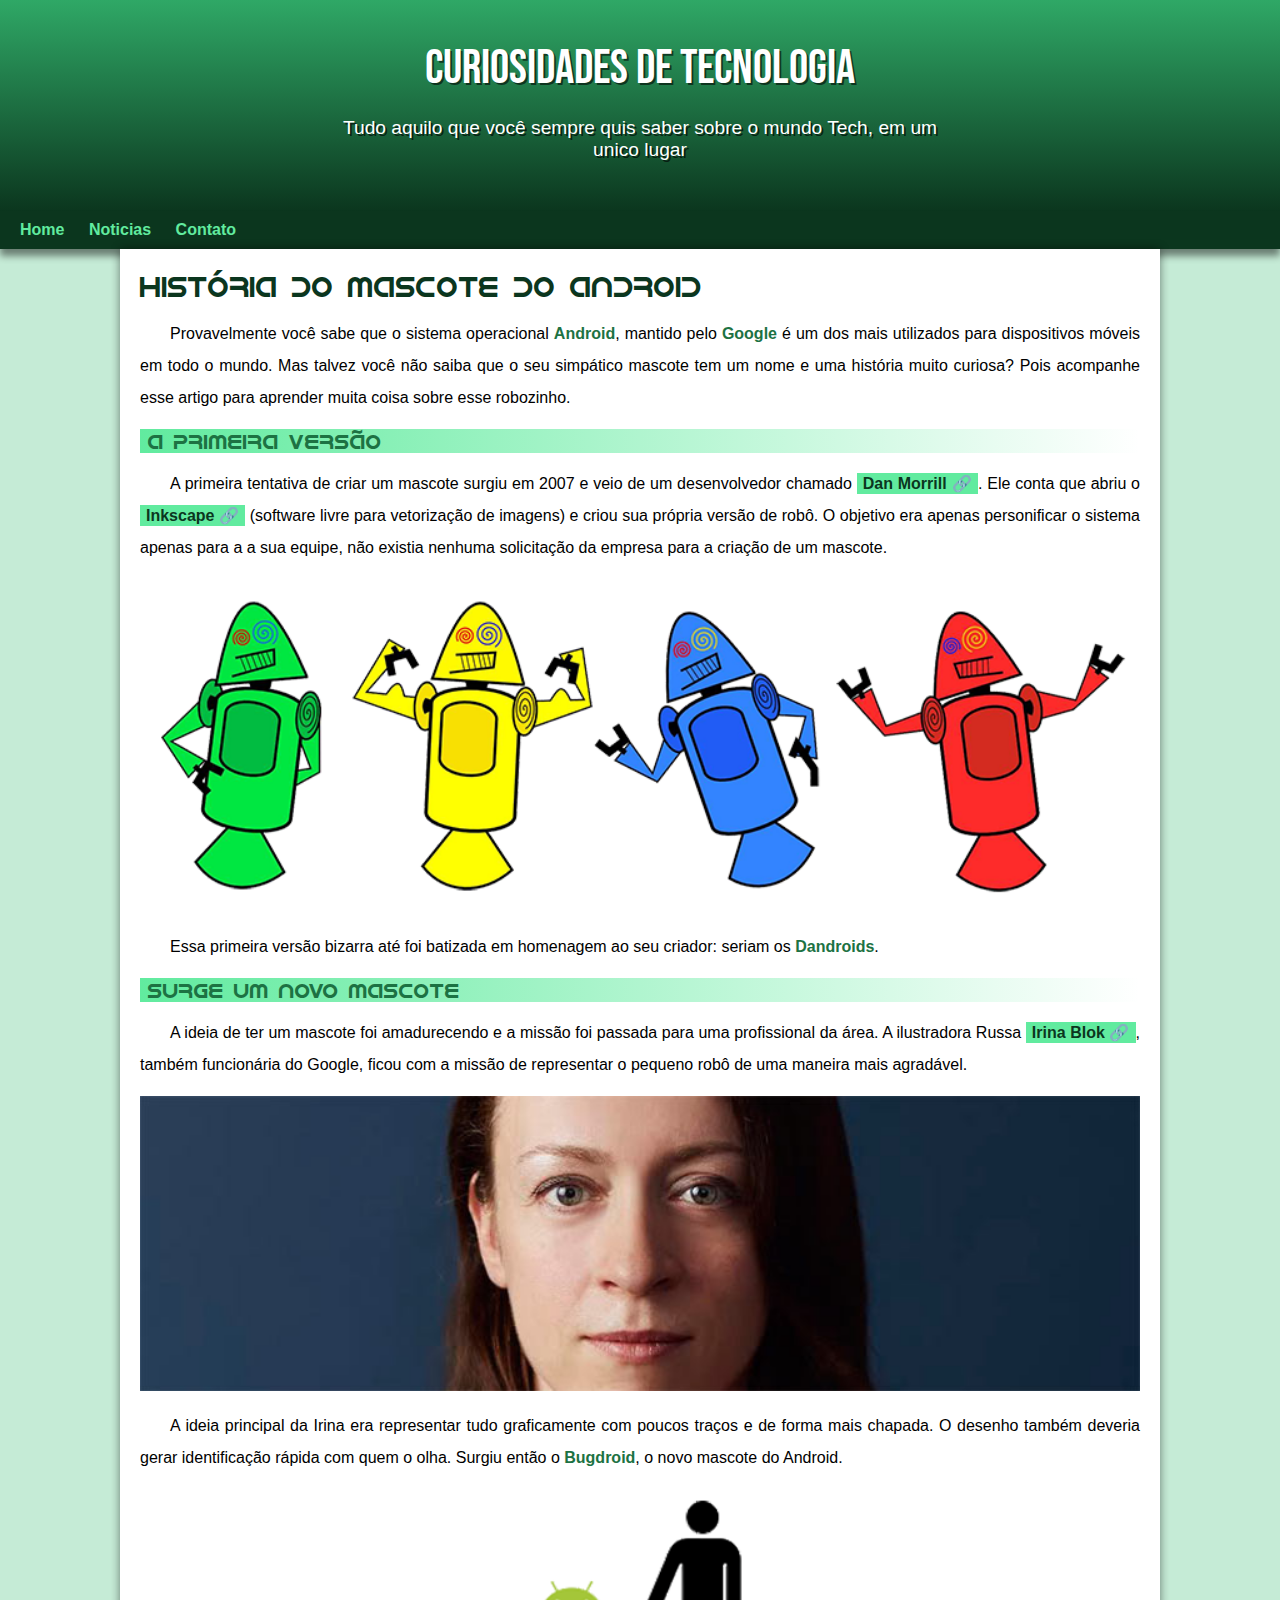
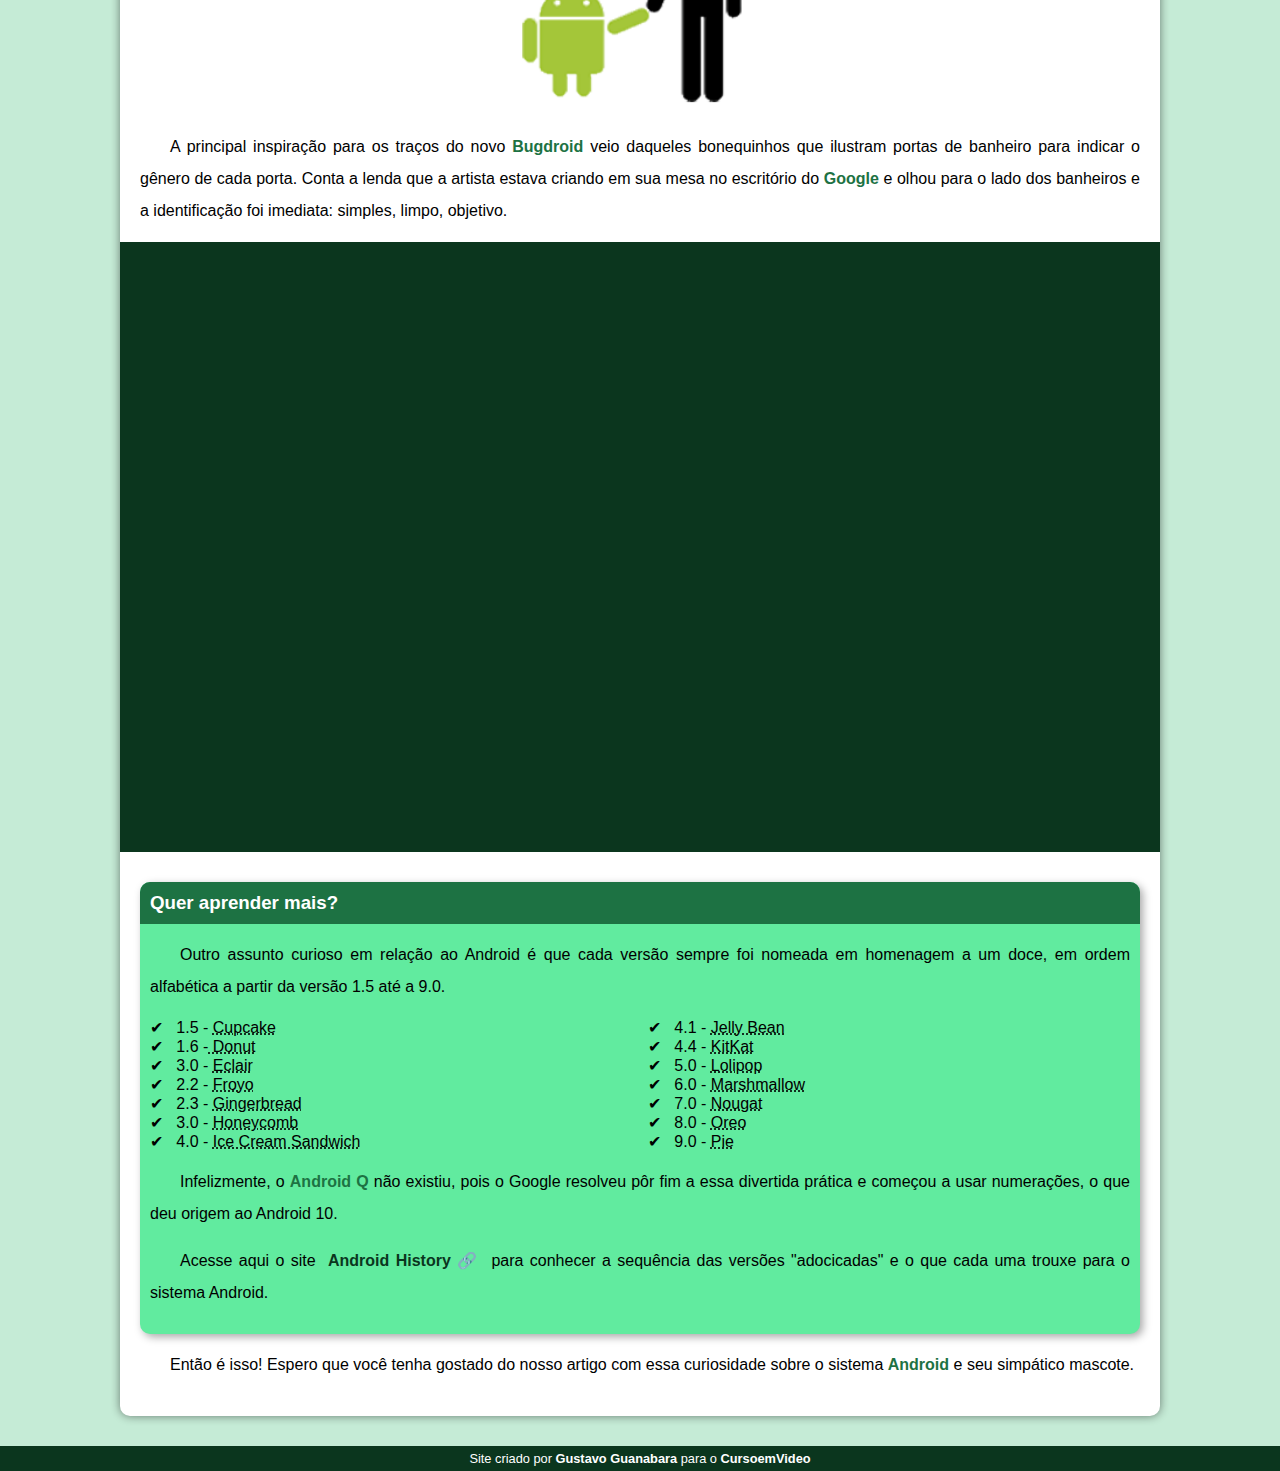
<file: index.html>
<!DOCTYPE html>
<html lang="en">
<head>
    <meta charset="UTF-8">
    <meta name="viewport" content="width=device-width, initial-scale=1.0">
    <title>Como surgiu o mascote do Android</title>
    <link rel="shortcut icon" href="imagens/favicon.ico" type="image/x-icon">
    <link rel="stylesheet" href="style/style.css">
</head>
<body>
    <header>
        <h1>Curiosidades de Tecnologia</h1>
        <p>Tudo aquilo que você sempre quis saber sobre o mundo Tech, em um unico lugar</p>
    </header>
    <nav>
        <a href="#">Home</a>
        <a href="#">Noticias</a>
        <a href="#">Contato</a>
    </nav>
    <main>
        <article>
            <h1>História do Mascote do Android</h1>

            <p>Provavelmente você sabe que o sistema operacional <strong>Android</strong>, mantido pelo <strong>Google</strong> é um dos mais utilizados para dispositivos móveis em todo o mundo. Mas talvez você não saiba que o seu simpático mascote tem um nome e uma história muito curiosa? Pois acompanhe esse artigo para aprender muita coisa sobre esse robozinho.</p>

            <h2>A primeira versão</h2>

            <p>A primeira tentativa de criar um mascote surgiu em 2007 e veio de um desenvolvedor chamado <a href="https://androidcommunity.com/dan-morrill-shows-us-the-android-mascot-that-almost-was-20130103/" target="_blank" class="externo">Dan Morrill</a>. Ele conta que abriu o <a href="https://inkscape.org/pt-br/" target="_blank" class="externo">Inkscape</a> (software livre para vetorização de imagens) e criou sua própria versão de robô. O objetivo era apenas personificar o sistema apenas para a a sua equipe, não existia nenhuma solicitação da empresa para a criação de um mascote.</p>

            <picture>
                <source media="(max-width: 670px)" srcset="imagens/dan-droids-pq.png">
                <img src="imagens/dan-droids.png" alt="Primeiro mascote do Android">
            </picture>

            <p>Essa primeira versão bizarra até foi batizada em homenagem ao seu criador: seriam os <strong>Dandroids</strong>.</p>

            <h2>Surge um novo mascote</h2>

            <p>A ideia de ter um mascote foi amadurecendo e a missão foi passada para uma profissional da área. A ilustradora Russa <a href="https://www.irinablok.com/android" target="_blank" class="externo">Irina Blok</a>, também funcionária do Google, ficou com a missão de representar o pequeno robô de uma maneira mais agradável.</p>

            <picture>
                <source media="(max-width: 670px)" srcset="imagens/irina-blok-pq.jpg">
                <img src="imagens/irina-blok.jpg" alt="irina Blok, criadora do Bugdroid">
            </picture>

            <p>A ideia principal da Irina era representar tudo graficamente com poucos traços e de forma mais chapada. O desenho também deveria gerar identificação rápida com quem o olha. Surgiu então o <strong>Bugdroid</strong>, o novo mascote do Android.</p>

            <img src="imagens/bugdroid.png" class="pequena" alt="Bugdroid">

            <p>A principal inspiração para os traços do novo <strong>Bugdroid</strong> veio daqueles bonequinhos que ilustram portas de banheiro para indicar o gênero de cada porta. Conta a lenda que a artista estava criando em sua mesa no escritório do <strong>Google</strong> e olhou para o lado dos banheiros e a identificação foi imediata: simples, limpo, objetivo.</p>

            <div class="video">
                <iframe width="560" height="315" src="https://www.youtube.com/embed/l2UDgpLz20M?si=f30sqeN3L5aflovc" title="YouTube video player" frameborder="0" allow="accelerometer; autoplay; clipboard-write; encrypted-media; gyroscope; picture-in-picture; web-share" allowfullscreen></iframe>
            </div>
            
            <aside>
                <h3>Quer aprender mais?</h3>

                <p>Outro assunto curioso em relação ao Android é que cada versão sempre foi nomeada em homenagem a um doce, em ordem alfabética a partir da versão 1.5 até a 9.0.</p>

                <ul>
                    <li>
                        1.5 - <abbr title="Bolo de Copo">Cupcake</abbr>
                    </li>
                    <li>
                        1.6 -<abbr title="Rosquinha"> Donut</abbr>
                    </li>
                    <li>
                        3.0 - <abbr title="Bomba">Eclair</abbr>
                    </li>
                    <li>
                        2.2 - <abbr title="Iogurte Congelado">Froyo</abbr>
                    </li>
                    <li>
                        2.3 - <abbr title="Biscoito de Gengibre">Gingerbread</abbr>
                    </li>
                    <li>
                        3.0 - <abbr title="Favo de Mel">Honeycomb</abbr>
                    </li>
                    <li>
                        4.0 - <abbr title="Sanduiche de Sorvete">Ice Cream Sandwich</abbr>
                    </li>
                    <li>
                        4.1 - <abbr title="Jujuba">Jelly Bean</abbr>
                    </li>
                    <li>
                        4.4 - <abbr title="KitKat">KitKat</abbr>
                    </li>
                    <li>
                        5.0 - <abbr title="Pirulito">Lolipop</abbr>
                    </li>
                    <li>
                        6.0 - <abbr title="Marshmallow">Marshmallow</abbr>
                    </li>
                    <li>
                        7.0 - <abbr title="Torrone">Nougat</abbr>
                    </li>
                    <li>
                        8.0 - <abbr title="Oreo">Oreo</abbr>
                    </li>
                    <li>
                        9.0 - <abbr title="Torta">Pie</abbr>
                    </li>
                </ul>

                <p>Infelizmente, o <strong>Android Q</strong> não existiu, pois o Google resolveu pôr fim a essa divertida prática e começou a usar numerações, o que deu origem ao Android 10.</p>

                <p>Acesse aqui o site <a href="https://www.android.com/intl/pt-BR_br/history/" target="_blank" class="externo">Android History</a> para conhecer a sequência das versões "adocicadas" e o que cada uma trouxe para o sistema Android.</p>
            </aside>
            
            <p>Então é isso! Espero que você tenha gostado do nosso artigo com essa curiosidade sobre o sistema <strong>Android</strong> e seu simpático mascote.</p>
        </article>
    </main>
    <footer>
        <p>Site criado por <a href="https://gustavoguanabara.github.io/" target="_blank">Gustavo Guanabara</a> para o <a href="https://www.youtube.com/cursoemvideo" target="_blank">CursoemVideo</a></p>
    </footer>
</body>
</html>
</file>
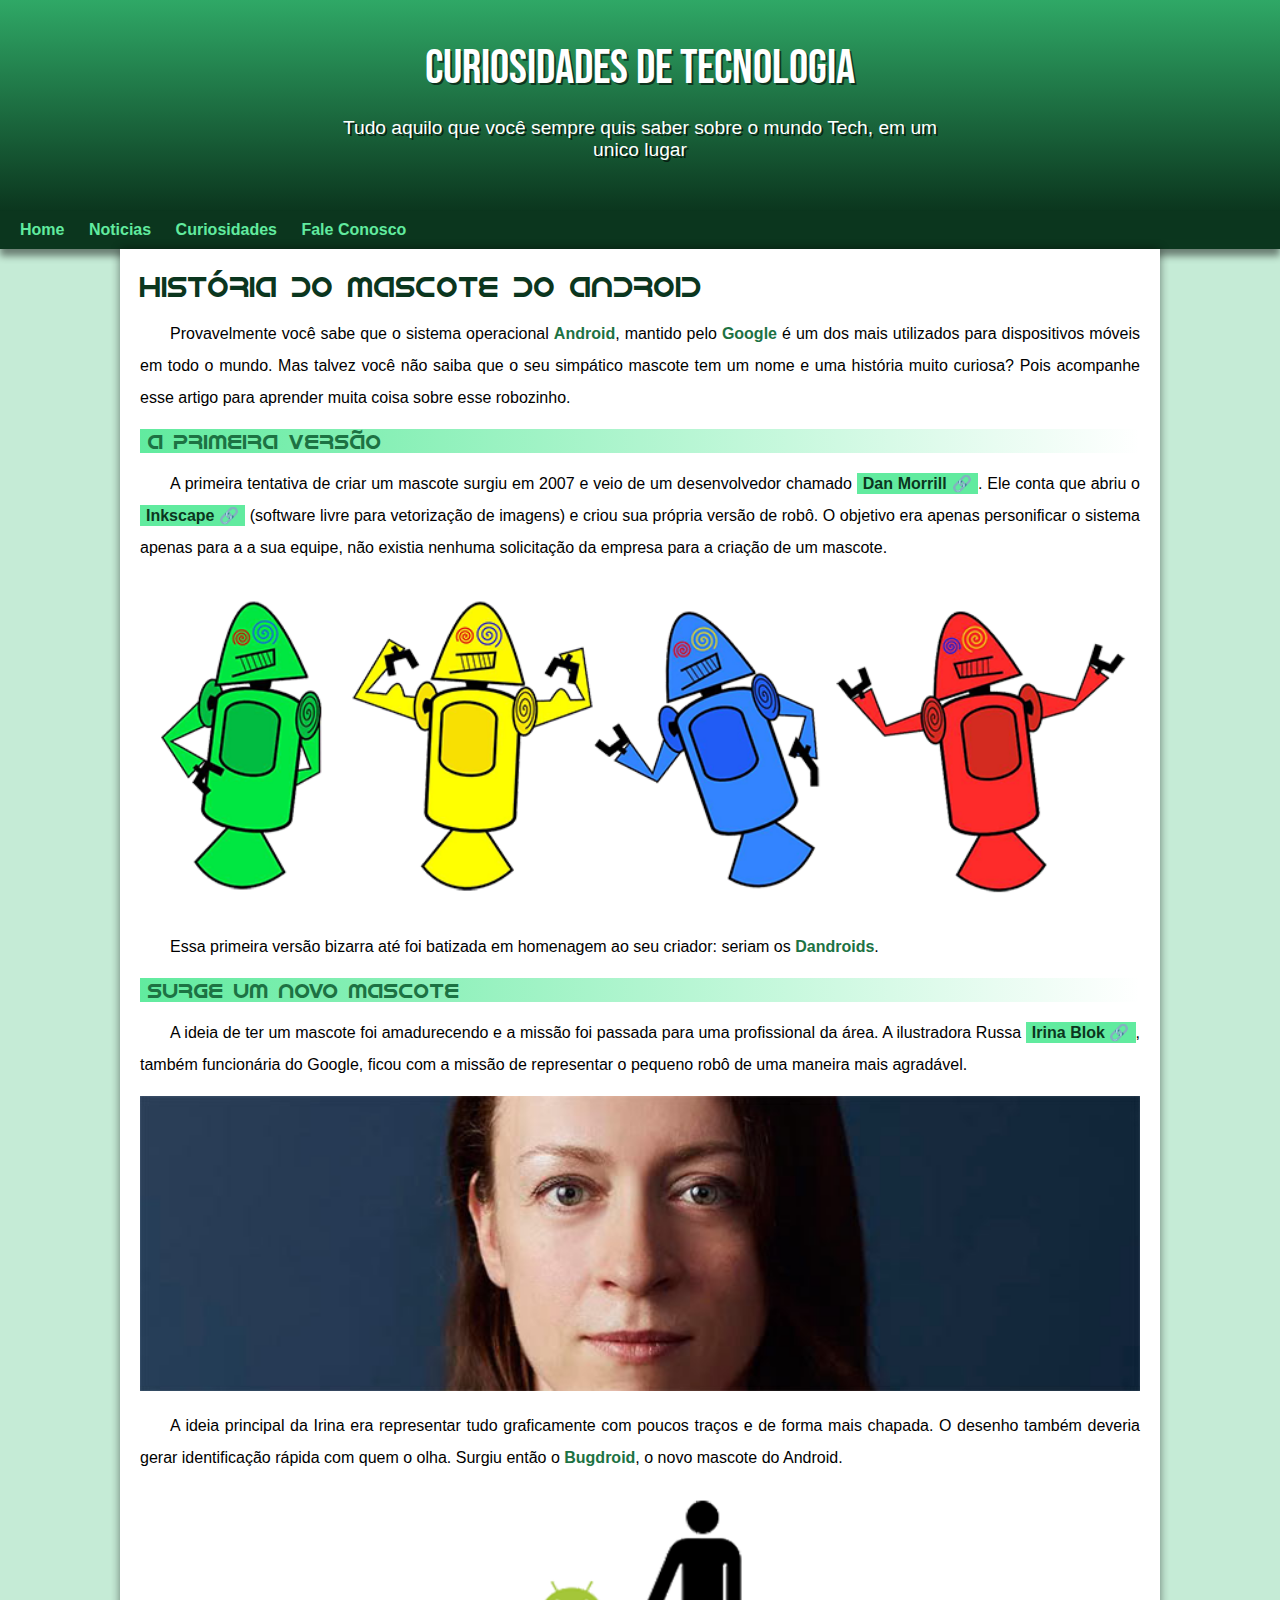
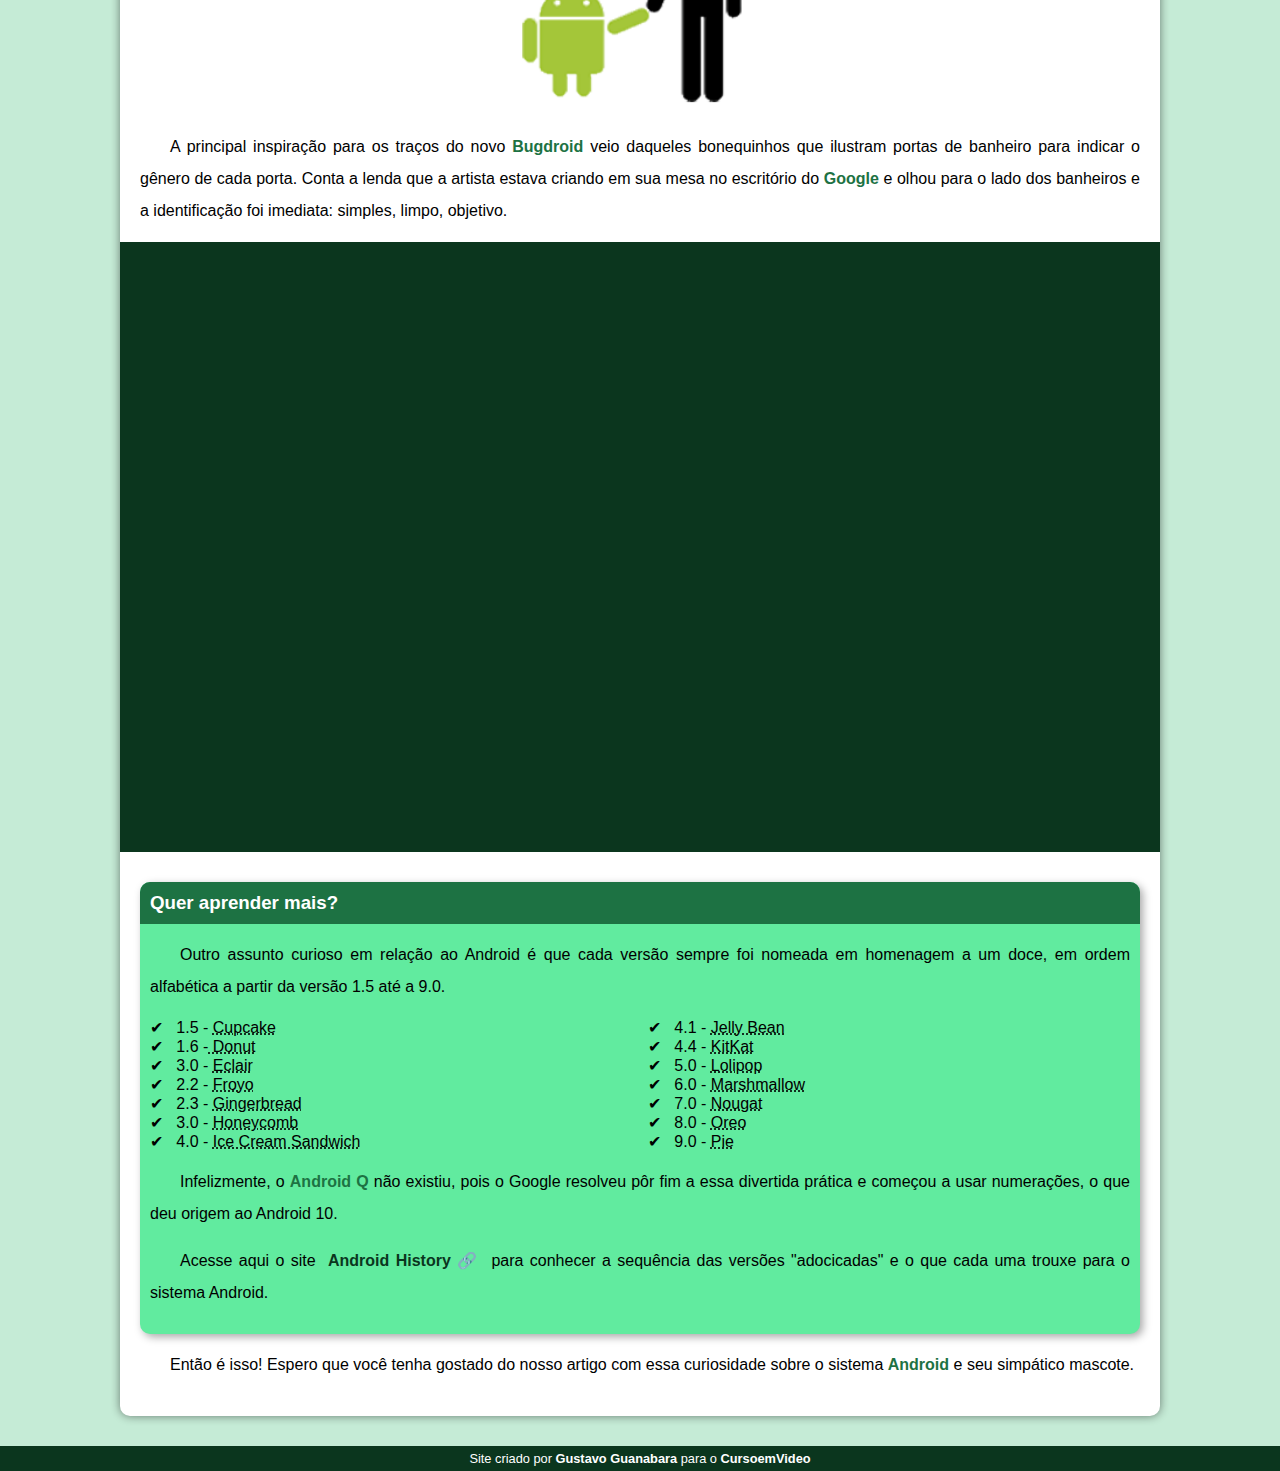
<file: android.html>
<!DOCTYPE html>
<html lang="en">
<head>
    <meta charset="UTF-8">
    <meta name="viewport" content="width=device-width, initial-scale=1.0">
    <title>Como surgiu o mascote do Android</title>
    <link rel="shortcut icon" href="imagens/favicon.ico" type="image/x-icon">
    <link rel="stylesheet" href="style/style.css">
</head>
<body>
    <header>
        <h1>Curiosidades de Tecnologia</h1>
        <p>Tudo aquilo que você sempre quis saber sobre o mundo Tech, em um unico lugar</p>
    </header>
    <nav>
        <a href="#">Home</a>
        <a href="#">Noticias</a>
        <a href="#">Curiosidades</a>
        <a href="#">Fale Conosco</a>
    </nav>
    <main>
        <article>
            <h1>História do Mascote do Android</h1>

            <p>Provavelmente você sabe que o sistema operacional <strong>Android</strong>, mantido pelo <strong>Google</strong> é um dos mais utilizados para dispositivos móveis em todo o mundo. Mas talvez você não saiba que o seu simpático mascote tem um nome e uma história muito curiosa? Pois acompanhe esse artigo para aprender muita coisa sobre esse robozinho.</p>

            <h2>A primeira versão</h2>

            <p>A primeira tentativa de criar um mascote surgiu em 2007 e veio de um desenvolvedor chamado <a href="https://androidcommunity.com/dan-morrill-shows-us-the-android-mascot-that-almost-was-20130103/" target="_blank" class="externo">Dan Morrill</a>. Ele conta que abriu o <a href="https://inkscape.org/pt-br/" target="_blank" class="externo">Inkscape</a> (software livre para vetorização de imagens) e criou sua própria versão de robô. O objetivo era apenas personificar o sistema apenas para a a sua equipe, não existia nenhuma solicitação da empresa para a criação de um mascote.</p>

            <picture>
                <source media="(max-width: 670px)" srcset="imagens/dan-droids-pq.png">
                <img src="imagens/dan-droids.png" alt="Primeiro mascote do Android">
            </picture>

            <p>Essa primeira versão bizarra até foi batizada em homenagem ao seu criador: seriam os <strong>Dandroids</strong>.</p>

            <h2>Surge um novo mascote</h2>

            <p>A ideia de ter um mascote foi amadurecendo e a missão foi passada para uma profissional da área. A ilustradora Russa <a href="https://www.irinablok.com/android" target="_blank" class="externo">Irina Blok</a>, também funcionária do Google, ficou com a missão de representar o pequeno robô de uma maneira mais agradável.</p>

            <picture>
                <source media="(max-width: 670px)" srcset="imagens/irina-blok-pq.jpg">
                <img src="imagens/irina-blok.jpg" alt="irina Blok, criadora do Bugdroid">
            </picture>

            <p>A ideia principal da Irina era representar tudo graficamente com poucos traços e de forma mais chapada. O desenho também deveria gerar identificação rápida com quem o olha. Surgiu então o <strong>Bugdroid</strong>, o novo mascote do Android.</p>

            <img src="imagens/bugdroid.png" class="pequena" alt="Bugdroid">

            <p>A principal inspiração para os traços do novo <strong>Bugdroid</strong> veio daqueles bonequinhos que ilustram portas de banheiro para indicar o gênero de cada porta. Conta a lenda que a artista estava criando em sua mesa no escritório do <strong>Google</strong> e olhou para o lado dos banheiros e a identificação foi imediata: simples, limpo, objetivo.</p>

            <div class="video">
                <iframe width="560" height="315" src="https://www.youtube.com/embed/l2UDgpLz20M?si=f30sqeN3L5aflovc" title="YouTube video player" frameborder="0" allow="accelerometer; autoplay; clipboard-write; encrypted-media; gyroscope; picture-in-picture; web-share" allowfullscreen></iframe>
            </div>
            
            <aside>
                <h3>Quer aprender mais?</h3>

                <p>Outro assunto curioso em relação ao Android é que cada versão sempre foi nomeada em homenagem a um doce, em ordem alfabética a partir da versão 1.5 até a 9.0.</p>

                <ul>
                    <li>
                        1.5 - <abbr title="Bolo de Copo">Cupcake</abbr>
                    </li>
                    <li>
                        1.6 -<abbr title="Rosquinha"> Donut</abbr>
                    </li>
                    <li>
                        3.0 - <abbr title="Bomba">Eclair</abbr>
                    </li>
                    <li>
                        2.2 - <abbr title="Iogurte Congelado">Froyo</abbr>
                    </li>
                    <li>
                        2.3 - <abbr title="Biscoito de Gengibre">Gingerbread</abbr>
                    </li>
                    <li>
                        3.0 - <abbr title="Favo de Mel">Honeycomb</abbr>
                    </li>
                    <li>
                        4.0 - <abbr title="Sanduiche de Sorvete">Ice Cream Sandwich</abbr>
                    </li>
                    <li>
                        4.1 - <abbr title="Jujuba">Jelly Bean</abbr>
                    </li>
                    <li>
                        4.4 - <abbr title="KitKat">KitKat</abbr>
                    </li>
                    <li>
                        5.0 - <abbr title="Pirulito">Lolipop</abbr>
                    </li>
                    <li>
                        6.0 - <abbr title="Marshmallow">Marshmallow</abbr>
                    </li>
                    <li>
                        7.0 - <abbr title="Torrone">Nougat</abbr>
                    </li>
                    <li>
                        8.0 - <abbr title="Oreo">Oreo</abbr>
                    </li>
                    <li>
                        9.0 - <abbr title="Torta">Pie</abbr>
                    </li>
                </ul>

                <p>Infelizmente, o <strong>Android Q</strong> não existiu, pois o Google resolveu pôr fim a essa divertida prática e começou a usar numerações, o que deu origem ao Android 10.</p>

                <p>Acesse aqui o site <a href="https://www.android.com/intl/pt-BR_br/history/" target="_blank" class="externo">Android History</a> para conhecer a sequência das versões "adocicadas" e o que cada uma trouxe para o sistema Android.</p>
            </aside>
            
            <p>Então é isso! Espero que você tenha gostado do nosso artigo com essa curiosidade sobre o sistema <strong>Android</strong> e seu simpático mascote.</p>
        </article>
    </main>
    <footer>
        <p>Site criado por <a href="https://gustavoguanabara.github.io/" target="_blank">Gustavo Guanabara</a> para o <a href="https://www.youtube.com/cursoemvideo" target="_blank">CursoemVideo</a></p>
    </footer>
</body>
</html>
</file>
<file: style/style.css>
@charset "UTF-8";

@import url('https://fonts.googleapis.com/css2?family=Bebas+Neue&display=swap');

@font-face {
    font-family: 'Android';
    src: url('../fontes/idroid.otf') format('opentype');
    font-weight: normal;
}

:root {
    --cor0: #c5ebd6;
    --cor1: #61eb9f;
    --cor2: #3ddc84;
    --cor3: #2fa866;
    --cor4: #1d7243;
    --cor5: #0b361e;

    --fonte-padrao: Arial, Verdana, Helvetica, sans-serif;
    --fonte-destaque: 'Bebas Neue', sans-serif;
    --fonte-android: 'Android', cursive;

}

* {
    margin: 0px;
    padding: 0px;

}


body {
    background-color: var(--cor0);
    font-family: var(--fonte-padrao);
}

a.externo::after {
    content: '\00A0\1F517';
}


header {
    background-image: linear-gradient(to bottom, var(--cor3), var(--cor5));
    min-height: 150px;
    text-align: center;
    padding-top: 40px;
}

header > h1 {
    color: white;
    font-family: var(--fonte-destaque);
    font-size: 3em;
    font-weight: normal;
    margin-bottom: 20px;
    text-shadow: 2px 2px 0px rgba(0, 0, 0, 0.575);
}

header > p {
    font-family: var(--font-padrao);
    font-size: 1.2em;
    color: white;
    max-width: 600px;
    padding-right: 10px;
    padding-left: 10px;
    margin: auto;
    padding-bottom: 50px;
    text-shadow: 2px 2px 0px rgba(0, 0, 0, 0.637);
    
}

nav {
    background-color: var(--cor5);
    padding: 10px;
    box-shadow: 0px 7px 7px rgba(0, 0, 0, 0.459);
}

nav > a {
    color: var(--cor1);
    padding: 10px;
    border-radius: 5px;
    text-decoration: none;
    font-weight: bold;
    transition-duration: 0.5s;
}

nav > a:hover {
    background-color: var(--cor3);
    color: var(--cor5);
}

main {
    min-width: 300px;
    max-width: 1000px;
    margin: auto;
    margin-bottom: 30px;
    padding: 20px;
    background-color: white;
    box-shadow: 0px 0px 10px rgba(0, 0, 0, 0.479);
    border-bottom-left-radius: 10px;
    border-bottom-right-radius: 10px;
}

main h1 {
    color: var(--cor5);
    font-family: var(--fonte-android);
    font-weight: normal;
    font-size: 1.8em;
}

main h2 {
    font-family: var(--fonte-android);
    color: var(--cor4);
    font-size: 1.3em;
    font-weight: normal;
    background-image: linear-gradient(to right, var(--cor1),transparent);
    text-indent: 8px;
}

main p {
    margin: 15px 0px;
    text-align: justify;
    text-indent: 30px;
    font-size: 1em;
    line-height: 2em;

}

main strong {
    color: var(--cor4);
    font-weight: bold;
}

main a {
    text-decoration: none;
    font-weight: bold;
    color: var(--cor5);
    background-color: var(--cor1);
    padding: 2px 6px;
}

main a:hover {
    text-decoration: underline;
    color: var(--cor4);
}

main img {
    width: 100%;
}


main img.pequena {
    max-width: 350px;
    display: block;
    margin: auto;
}

div.video {
    background-color: var(--cor5);
    margin: 0px -20px 30px -20px;
    padding: 20px;
    padding-bottom: 59%;
    position: relative;
}

div.video > iframe {
    position: absolute;
    top: 5%;
    left: 5%;
    width: 90%;
    height: 90%;
}

aside {
    background-color: var(--cor1);
    padding: 10px;
    border-radius: 10px;
    box-shadow: 3px 3px 8px #00000057;
}

aside > h3 {
    background-color: var(--cor4);
    color: white;
    padding: 10px;
    margin: -10px -10px 0px -10px;
    border-radius: 10px 10px 0px 0px;
}

aside > ul {
    list-style-type: '\2714\00A0\00A0';
    list-style-position: inside;
    columns: 2;   
}

footer {
    background-color: var(--cor5);
    color: white;
    text-align: center;
    font-size: 0.8em;
    padding: 5px;
}

footer a {
    color: white;
    font-weight: bolder;
    text-decoration: none;
}

footer a:hover {
    text-decoration: underline;
    color: var(--cor1);
}
</file>
